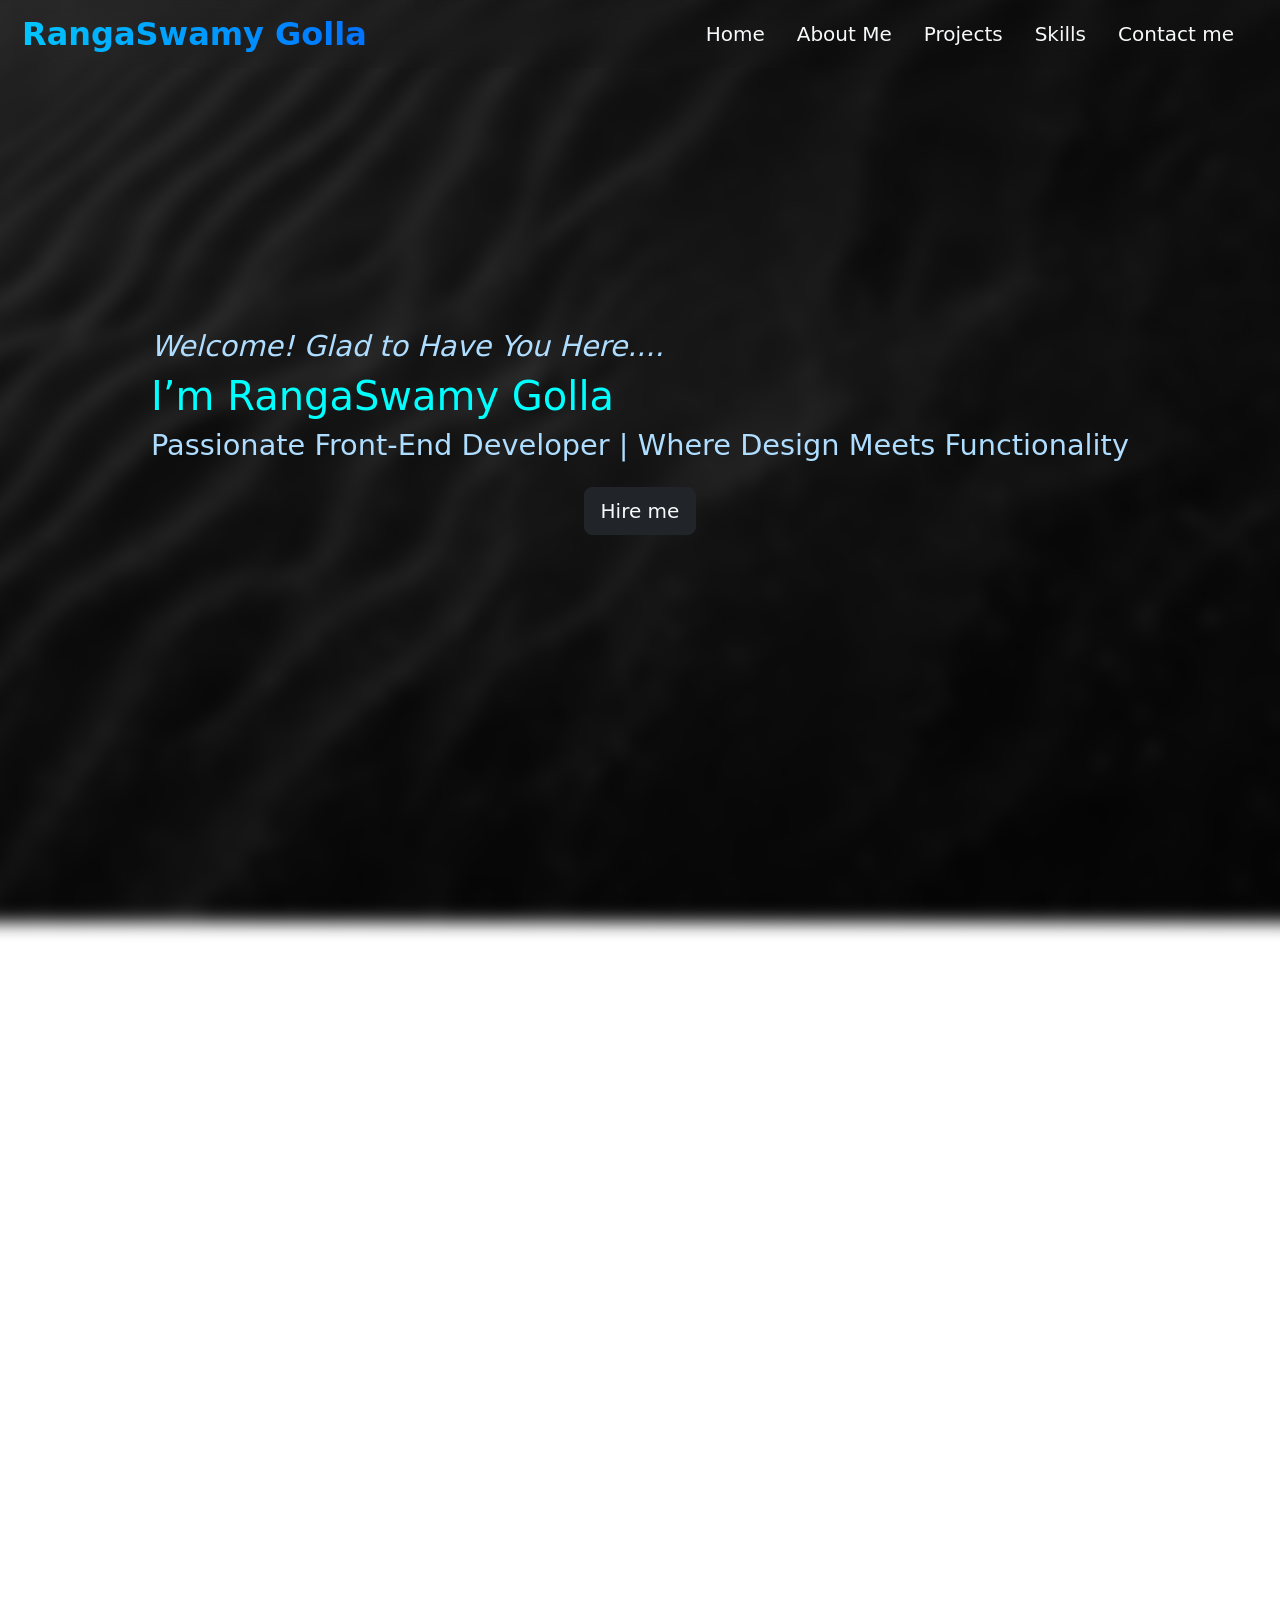
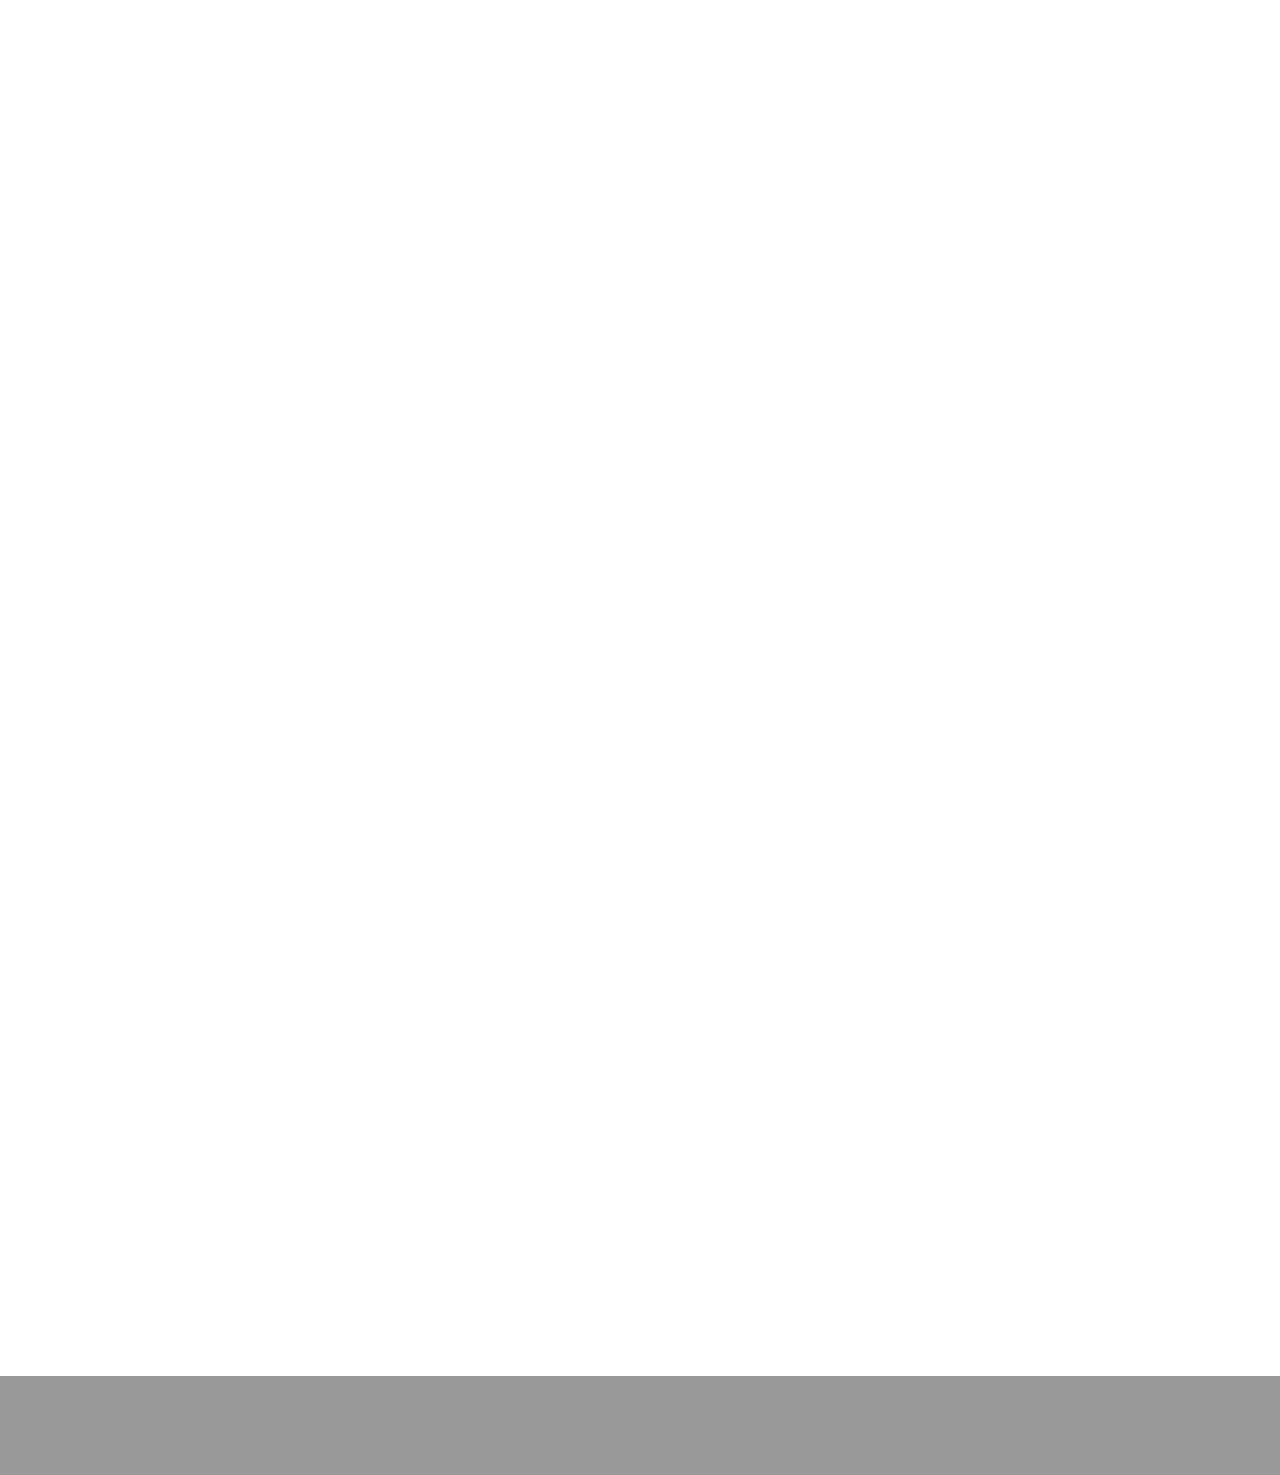
<file: public/index.html>
<!DOCTYPE html>
<html lang="en">
<head>
    <meta charset="UTF-8">
    <meta name="viewport" content="width=device-width, initial-scale=1.0">
    <title>Ranga Swamy Golla</title>
    <link href="https://cdn.jsdelivr.net/npm/bootstrap@5.3.4/dist/css/bootstrap.min.css" rel="stylesheet" integrity="sha384-DQvkBjpPgn7RC31MCQoOeC9TI2kdqa4+BSgNMNj8v77fdC77Kj5zpWFTJaaAoMbC" crossorigin="anonymous">
    <link rel="stylesheet" href="../src/style.css">
    <!-- AOS ANIMATION CSS CDN-->
    <link href="https://cdn.jsdelivr.net/npm/aos@2.3.4/dist/aos.css" rel="stylesheet">
    <link href="https://cdn.jsdelivr.net/npm/bootstrap-icons@1.10.5/font/bootstrap-icons.css" rel="stylesheet">
    <script src="https://cdn.jsdelivr.net/npm/bootstrap@5.3.4/dist/js/bootstrap.bundle.min.js" integrity="sha384-YUe2LzesAfftltw+PEaao2tjU/QATaW/rOitAq67e0CT0Zi2VVRL0oC4+gAaeBKu" crossorigin="anonymous"></script>
    <!-- AOS JS CDN -->
    <script src="https://cdn.jsdelivr.net/npm/aos@2.3.4/dist/aos.js"></script>
    <script src="../src/script.js"></script>
</head>
<body>
    <div class="container-fluid">
        <header>
            <nav class="navbar navbar-expand-md navbar-light text-center">
                <div class="logo">
                    <a href="index.html" class="navbar-brand fw-semibold  fs-2 text-light">RangaSwamy Golla</a>
                </div>
                <button class="navbar-toggler" data-bs-toggle="collapse" data-bs-target="#navItems">
                    <span class="navbar-toggler-icon fs-6"></span>
                </button>
                <div class="collapse navbar-collapse justify-content-end" id="navItems">
                    <ul class="navbar-nav">
                        <li class="nav-item"><a href="#" class="nav-link text-light text-center fs-5">Home</a></li>
                        <li class="nav-item"><a href="#about-me" class="nav-link text-light text-center fs-5">About Me</a></li>
                        <li class="nav-item"><a href="#portfolio" class="nav-link text-light text-center fs-5">Projects</a></li>
                        <li class="nav-item"><a href="#skills" class="nav-link text-light text-center fs-5">Skills</a></li>
                        <li class="nav-item"><a href="#contact-me" class="nav-link text-light text-center fs-5">Contact me</a></li>
                    </ul>
                </div>
                </div>
            </nav>
        </header>
        <div class="main-container container-lg d-flex justify-content-center align-items-center mt-3">
                <div class="main-content text-light mb-4 text-start p-2" data-aos="fade-left">
                    <h4 class="fst-italic">Welcome! Glad to Have You Here....</h4>
                    <div class="typewriter">
                        <h1>I’m RangaSwamy Golla</h1>
                    </div>
                    <h4> Passionate Front-End Developer | Where Design Meets Functionality</h4>
                    <div class="text-center mt-4">
                        <button class="btn text-light btn-dark btn-lg" onclick="HireMeClick()">Hire me</button>
                    </div>
                </div>
            </div>
        </div>
        <section class="text-center w-100 mt-5 about-me" id="about-me">
            <h1 class="text-center mb-4 section-title" data-aos="fade-down">About Me</h1>
            <div class="about-me-section text-light fs-4 px-3 py-4 d-flex flex-column flex-lg-row align-items-center justify-content-between gap-5 container">
                
                <!-- Text Section -->
                <div class="about-me-content text-start col-12 col-lg-8 p-lg-5 p-sm-5" data-aos="fade-right">
                    <p>
                        I’m Ranga Swamy Golla, a final-year Computer Science student with a strong interest in full-stack development. I specialize in building responsive web applications using modern frontend technologies and have a solid foundation in Java and SQL for backend integration.

                        I enjoy turning ideas into practical solutions through clean code and intuitive design. My projects reflect a balance between aesthetics and functionality, emphasizing real-world impact and user experience.

                        I’m committed to continuous learning, collaboration, and contributing to meaningful tech solutions that solve real problems and inspire innovation.

       
                    </p>
                    <button class="btn btn-outline-secondary text-bg-light "><a href="../public/Documents/RangaSwamyGollaResume.pdf" download>Download Resume</a></button>
                </div>
                
                <!-- Image Section -->
                <div class="about-me-image col-12 col-lg-4 d-flex justify-content-center" data-aos="fade-left">
                    <img src="../public/Images/Photo.jpg" alt="My Image" class="img-fluid  shadow" style="max-width: 320px;">
                </div>
        
            </div>
        </section>

        <!-- Education -->
        <section id="education" class="text-light w-75 mx-auto" data-aos="fade-up" data-aos-duration="1000">
          <div class="container-fluid p-4">
            <h1 class="text-center border-2 border-bottom pb-4">Education</h1>
            <div class="schools row justify-content-around align-items-baseline">
              
              <div class="Btech edu col-12 col-lg-5 p-3 mb-4 gap-2  rounded">
                <h3>G Pulla Reddy Engineering College, Kurnool</h3>
                <h4>Computer Science and Engineering (Data Science)</h4>
                <h4>2022 - 2026</h4>
                <h4 class="text-success">9.05</h4>
              </div>

              <div class="inter edu col-12 col-lg-5 p-4 mb-4 gap-2  rounded">
                <h3>Narayana Junior College</h3>
                <h4>Mathematics, Physics and Chemistry (MPC)</h4>
                <h4>2020 - 2022</h4>
                <h4 class="text-success">93%</h4>
              </div>

              <div class="10th edu col-12 col-lg-6 p-4 mb-4  rounded">
                <h3>Vignan English Medium High School</h3>
                <h4>2020</h4>
                <h4 class="text-success">95%</h4>
              </div>
              
            </div>
          </div>
      </section>


        <!-- Portfolio section -->
        <section class="portfolio text-center p-5" id="portfolio">
            <h1 class="mb-lg-4 section-title" data-aos="zoom-in">Projects</h1>
            <div class="projects text-center d-flex flex-column flex-lg-row gap-4">
                <div class="card  text-light porject1" data-aos="zoom-in">
                    <div class="card-header">
                        <h3>Pomodoro Timer</h3>
                    </div>
                    <div class="card-body text-start">
                        A web-based productivity timer that follows the Pomodoro technique with added features like motivational quotes (via API), start alerts, and celebratory sounds on session completion to enhance user focus and engagement.
                    </div>
                    <div class="card-footer">
                      <button onclick="window.open('https://github.com/GRangaSwamy/Pomodoro', '_blank')" class="btn btn-outline-light">
                        View
                      </button>
                      
                    </div>
                </div>
                <div class="card  text-light porject1" data-aos="zoom-in">
                    <div class="card-header">
                        <h3>To-Do List</h3>
                    </div>
                    <div class="card-body text-start">
                        A simple and interactive to-do list web app that helps users organize daily tasks efficiently. Features include adding, editing, deleting tasks, and marking tasks as completed. Designed with a clean UI for better task management and built for a seamless user experience.
                    </div>
                    <div class="card-footer">
                        <button class="btn btn-outline-light" onclick="window.open('https://github.com/GRangaSwamy/Todo-List','_blank')">Show</button>
                    </div>
                </div>
                <div class="card  text-light porject1" data-aos="zoom-in">
                    <div class="card-header">
                        <h3>Weather Now</h3>
                    </div>
                    <div class="card-body text-start">
                        A responsive weather website that fetches real-time weather data based on user input using a weather API. It displays key information like temperature, weather conditions, humidity, and wind speed, providing users with accurate and current weather updates in a clean and intuitive interface.
                    </div>
                    <div class="card-footer">
                        <button class="btn btn-outline-light" onclick="window.open('https://github.com/GRangaSwamy/Weather-now','_blank')">Show</button>
                    </div>
                </div>
                <div class="card  text-light porject1" data-aos="zoom-in">
                    <div class="card-header">
                        <h3>React Login Form</h3>
                    </div>
                    <div class="card-body text-start">
                        A modern and responsive login page built using React and the Formik library. The project includes real-time form validation for email and password fields with clear, user-friendly error messages. Leveraging Formik’s form management and Yup for schema-based validation, it ensures clean state handling and input control. Designed to be scalable and reusable for larger React applications.
                    </div>
                    <div class="card-footer">
                        <button class="btn btn-outline-light">Show</button>
                    </div>
                </div>
            </div>
        </section>
        <!-- ONGOING PROJECTS SECTION -->
        <section class="portfolio text-center p-5">
            <h1 class="mb-lg-5 section-title" data-aos="zoom-in">Currently Building</h1>
            <div class="row justify-content-center g-4">
              <div class="col-12 col-lg-6">
                <div class="card  text-light" data-aos="zoom-in">
                  <div class="card-header">
                    <h3>Kisan Marg</h3>
                  </div>
                  <div class="card-body text-start">
                    Kisan Marg is an informative web platform designed to support farmers by promoting awareness of modern farming methods. It features content on advanced cropping techniques, using technology in agriculture, and includes tutorials to boost productivity. The site aims to bridge the gap between traditional farming and modern solutions for sustainable agriculture.
                  </div>
                  <div class="card-footer">
                    <button class="btn btn-outline-light">Show</button>
                  </div>
                </div>
              </div>
              <div class="col-12 col-lg-5">
                <div class="card  text-light" data-aos="zoom-in">
                  <div class="card-header">
                    <h3>Lakshmi Constructions </h3>
                  </div>
                  <div class="card-body text-start">
                    A clean and professional website to showcase my father's 30+ years of experience in construction, including 10+ years in government projects like CC roads and public buildings. Includes service listings, project gallery, and contact info.
                  </div>
                  <div class="card-footer">
                    <button class="btn btn-outline-light">Show</button>
                  </div>
                </div>
              </div>
            </div>
          </section>

          <!-- SKILLS -->
          <section class="skills text-center p-4" id="skills">
            <h1 class=" mb-4 section-title" data-aos="zoom-out">SKILLS</h1>
            <div class="container">
              <div class="row align-items-stretch d-flex justify-content-around" style="min-height: 420px;">
          
                <!-- Skills Bars -->
                <div class="col-12 col-lg-6 d-flex text-start">
                  <div class="w-100 d-flex flex-column justify-content-around" data-aos="fade-right">
                    <div class="mb-3 d-flex align-items-center" >
                      <div class="me-3 text-light" style="min-width: 80px;">HTML</div>
                      <div class="progress flex-grow-1">
                        <div class="progress-bar bg-primary" style="width: 80%;"></div>
                      </div>
                    </div>
                    <div class="mb-3 d-flex align-items-center">
                      <div class="me-3 text-light" style="min-width: 80px;">CSS</div>
                      <div class="progress flex-grow-1">
                        <div class="progress-bar bg-primary" style="width: 70%;"></div>
                      </div>
                    </div>
                    <div class="mb-3 d-flex align-items-center">
                      <div class="me-3 text-light" style="min-width: 80px;">BOOTSTRAP</div>
                      <div class="progress flex-grow-1">
                        <div class="progress-bar bg-primary" style="width: 60%;"></div>
                      </div>
                    </div>
                    <div class="mb-3 d-flex align-items-center">
                      <div class="me-3 text-light" style="min-width: 80px;">JAVASCRIPT</div>
                      <div class="progress flex-grow-1">
                        <div class="progress-bar bg-primary" style="width: 80%;"></div>
                      </div>
                    </div>
                    <div class="mb-3 d-flex align-items-center">
                      <div class="me-3 text-light" style="min-width: 80px;">JAVA</div>
                      <div class="progress flex-grow-1">
                        <div class="progress-bar bg-primary" style="width: 60%;"></div>
                      </div>
                    </div>
                    <div class="mb-3 d-flex align-items-center">
                      <div class="me-3 text-light" style="min-width: 80px;">PYTHON</div>
                      <div class="progress flex-grow-1">
                        <div class="progress-bar bg-primary" style="width: 50%;"></div>
                      </div>
                    </div>
                    <div class="d-flex align-items-center">
                      <div class="me-3 text-light" style="min-width: 80px;">SQL</div>
                      <div class="progress flex-grow-1">
                        <div class="progress-bar bg-primary" style="width: 70%;"></div>
                      </div>
                    </div>
                  </div>
                </div>
          
                <!-- Skills Image -->
                <div class="col-12 col-lg-4 d-flex align-items-center justify-content-center" data-aos="fade-left">
                  <img src="../public/Images/SkillsImage.png" alt="Skills Image" class="img-fluid rounded shadow"
                       style="max-height: 100%; width: 100%; object-fit: contain;">
                </div>
          
              </div>
            </div>
          </section>
          
                 <!-- CONTACT ME SECTION -->
          <section id="contact-me" class="container-lg text-light mt-5" data-aos="fade-right">
              <div class="contact-form-wrapper p-4 d-flex flex-column flex-sm-row flex-wrap justify-content-around align-items-center gap-4 text-center text-sm-start w-100">
                  <h2 class="section-title">Contact me</h2>
              </div>
              <div class="contact-form-wrapper p-4 d-flex flex-column flex-sm-row justify-content-around align-items-center gap-4 text-center w-100">
                <div class="contact-me-form w-100 w-sm-50">
                  <span><h4 class="text-">Get In Touch</h4></span>
                  <form id="contactForm" action="#">
                      <input type="text" id="name" class="form-control mb-3" placeholder="Your Name">
                      <input type="email" id="email" class="form-control mb-3" placeholder="Your Email">
                      <textarea id="message" class="form-control mb-3" placeholder="Your Message" rows="4"></textarea>
                      <button type="submit" onclick="submitFormClick()" class="btn btn-primary w-100" data-bs-toggle="modal" data-bs-target="#modal">Send Message</button>
                    </form>                  
                </div>
                <div class="text-loop-container text-center fs-1 px-2 py-3">
                  <h2 data-aos="fade-left" data-aos-delay="100"> Ready to Learn, Eager to Contribute</h2>
                  <h2 data-aos="fade-left" data-aos-delay="300">Let's work together and grow together 🌱</h2>
              </div>
                </div>     
            </section>
        <footer>
          <div class="footer-section d-flex flex-column flex-lg-row justify-content-around text-light   text-center  align-items-center">
            <div class="linkdin mb-3"><a href="https://www.linkedin.com/in/golla-ranga-swamy-ab035033a/" target="_blank"><span class="bi bi-linkedin fs-3"> Linkdin</span></a></div>
            <div class="github mb-3"><a href="https://github.com/GRangaSwamy" target="_blank"><span class="bi bi-github fs-3"> Github</span></a></div>
            <div class="leetcode mb-3"><a href="https://leetcode.com/u/Rangaswamy06/" target="_blank"><span class="bi bi-code-slash fs-3"> Leetcode</span></a></div>
            <div class="website mb-3"><a href="#" target="_blank"><span class="bi bi-globe fs-3"> Website</span></a></div>
          </div>
        </footer>
    </div>


    <!-- Modal -->
<div class="modal fade" id="modal" tabindex="-1" aria-hidden="true">
  <div class="modal-dialog modal-dialog-centered w-75">
    <div class="modal-content">
      <div class="modal-header">
        <h5 class="modal-title">Thanks for reaching out! I'm excited to connect with you.</h5>
        <button type="button" class="btn-close" data-bs-dismiss="modal" aria-label="Close"></button>
      </div>
      <div class="modal-body">
        <p id="modal-name"></p>
        <p id="modal-email"></p>
        <p id="modal-msg"></p>
      </div>
      <div class="modal-footer">
        <button class="btn btn-success" data-bs-dismiss="modal">Send</button>
      </div>
    </div>
  </div>
</div>

    </div>

      <script src="../src/script.js"></script>
</body>
</html>
</file>
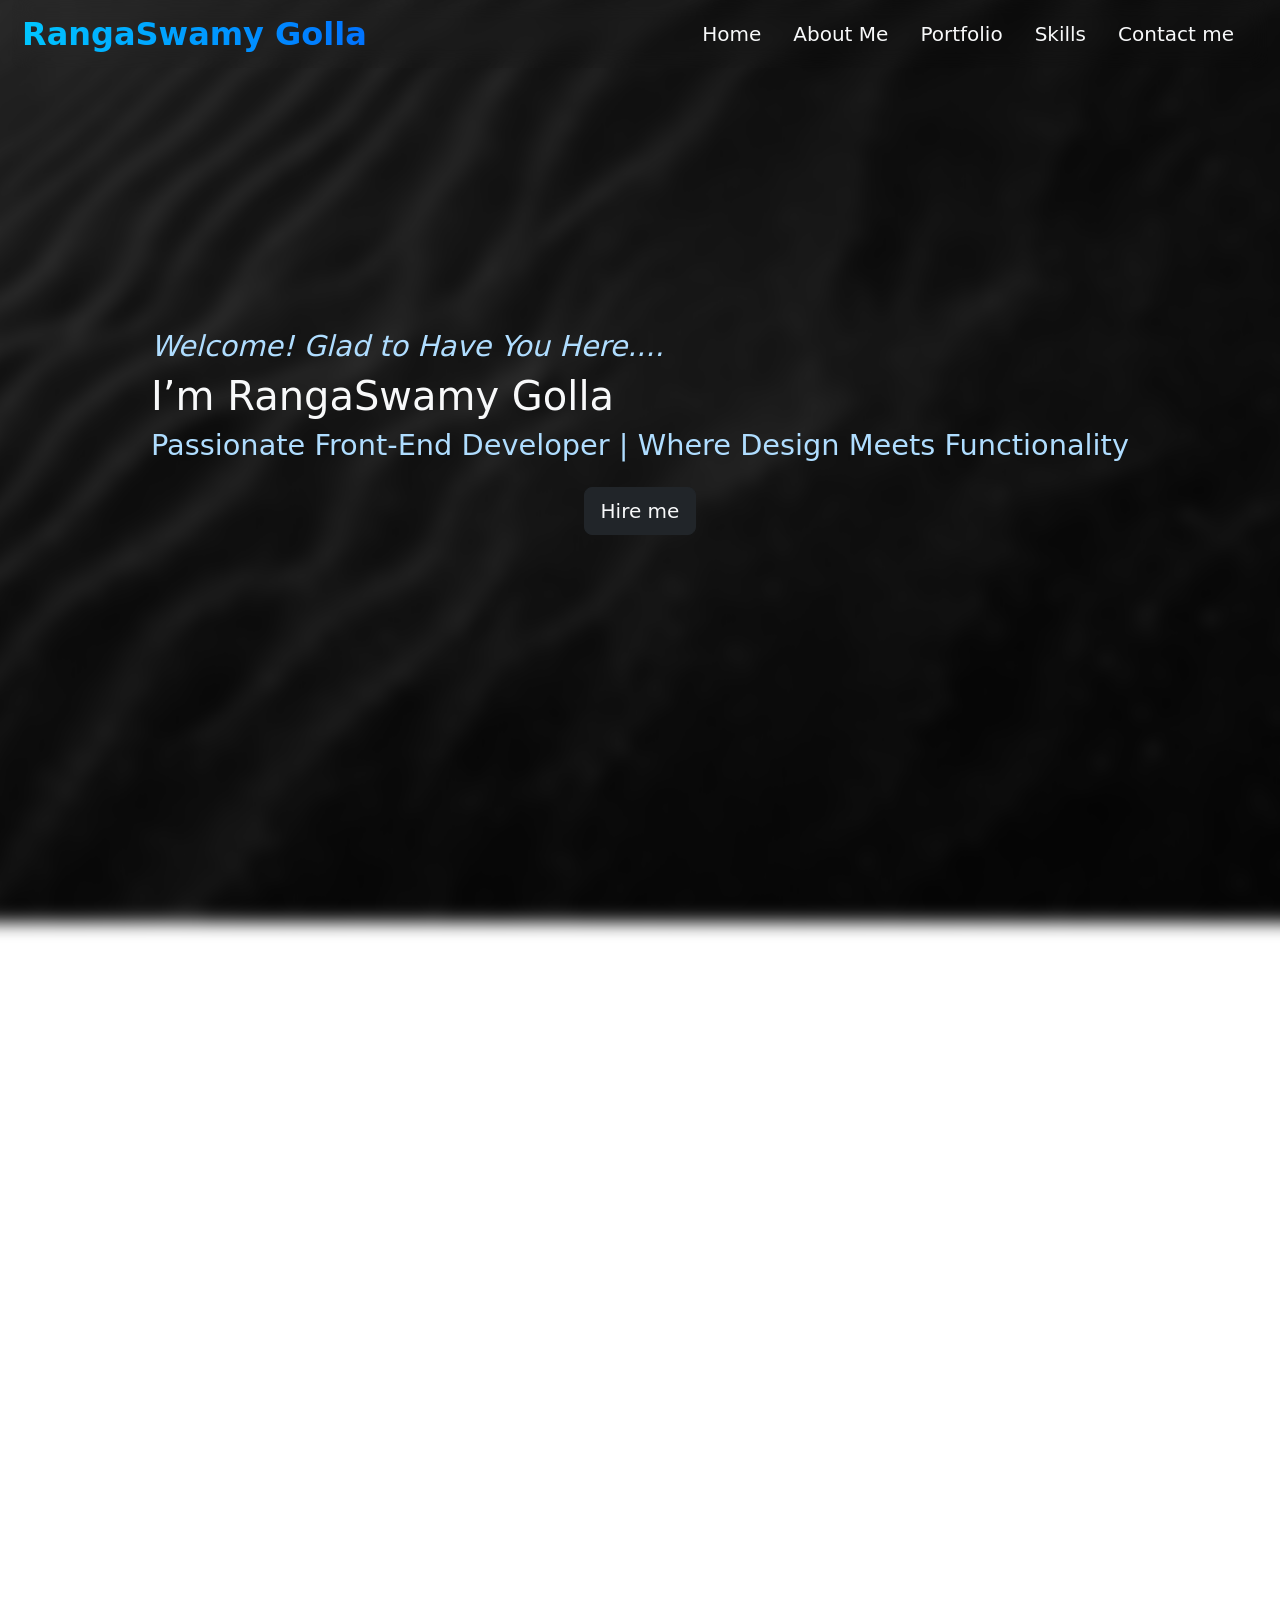
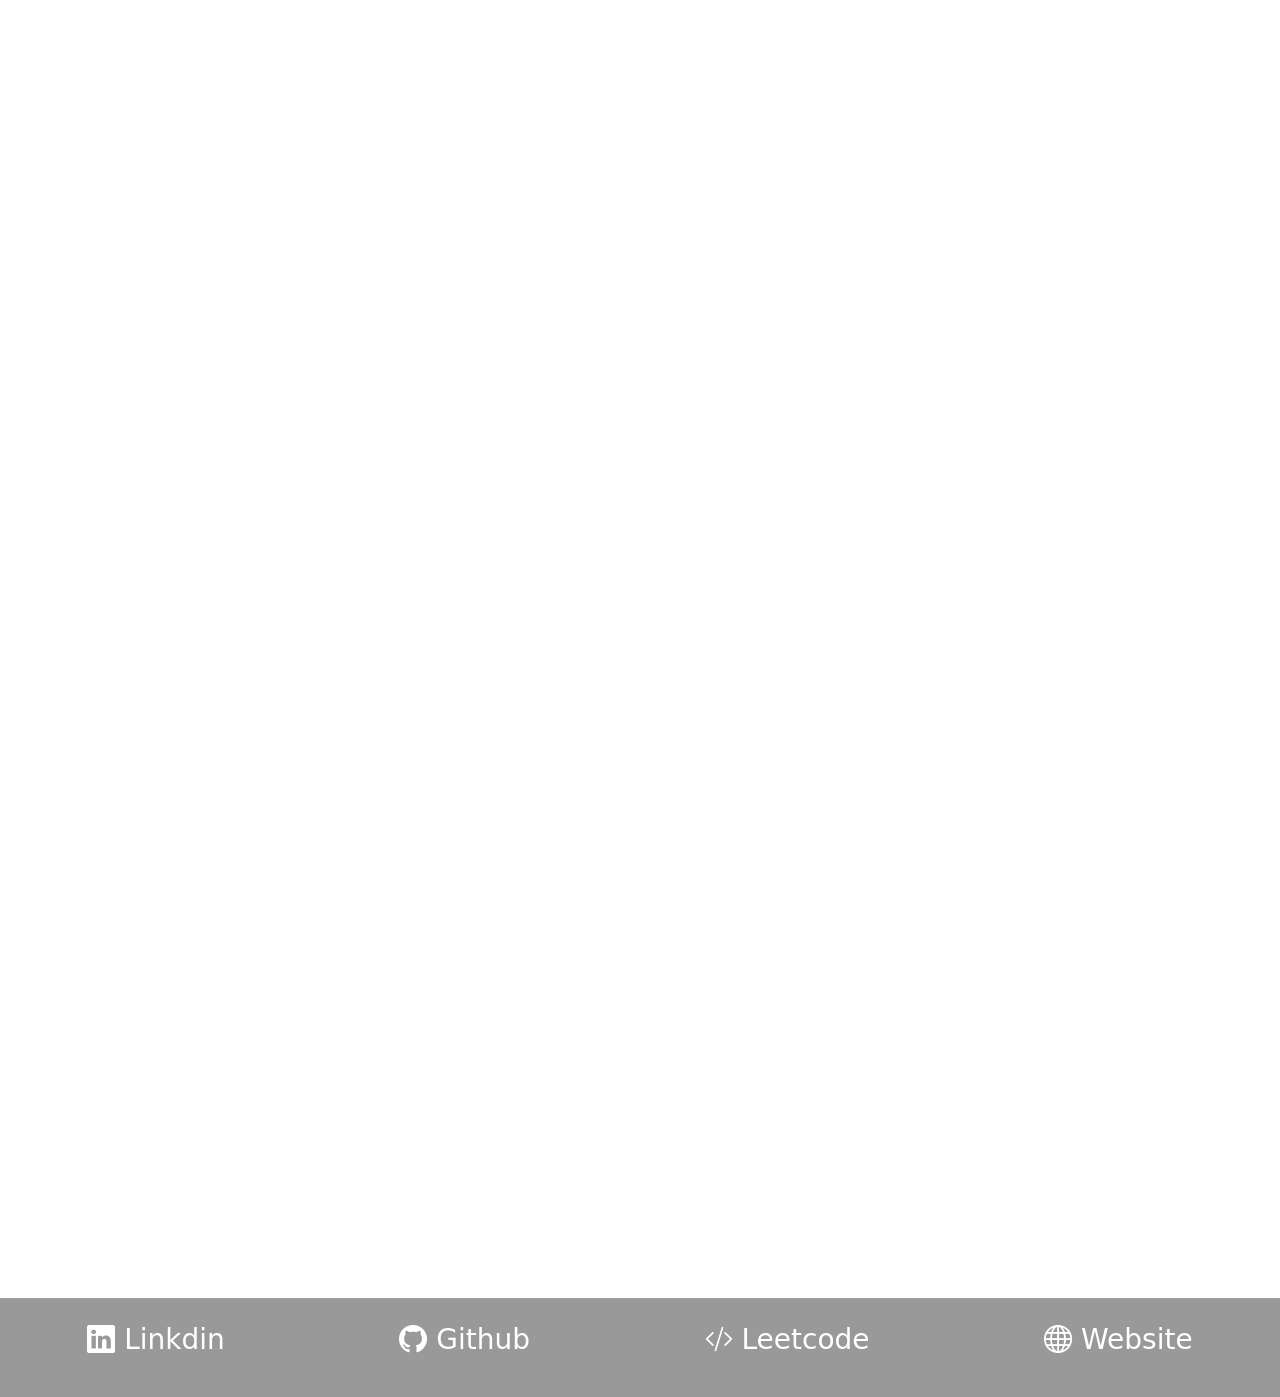
<file: Portfolio/public/index.html>
<!DOCTYPE html>
<html lang="en">
<head>
    <meta charset="UTF-8">
    <meta name="viewport" content="width=device-width, initial-scale=1.0">
    <title>Ranga Swamy Golla</title>
    <link href="https://cdn.jsdelivr.net/npm/bootstrap@5.3.4/dist/css/bootstrap.min.css" rel="stylesheet" integrity="sha384-DQvkBjpPgn7RC31MCQoOeC9TI2kdqa4+BSgNMNj8v77fdC77Kj5zpWFTJaaAoMbC" crossorigin="anonymous">
    <link rel="stylesheet" href="../src/style.css">
    <!-- AOS ANIMATION CSS CDN-->
    <link href="https://cdn.jsdelivr.net/npm/aos@2.3.4/dist/aos.css" rel="stylesheet">
    <link href="https://cdn.jsdelivr.net/npm/bootstrap-icons@1.10.5/font/bootstrap-icons.css" rel="stylesheet">
    <script src="https://cdn.jsdelivr.net/npm/bootstrap@5.3.4/dist/js/bootstrap.bundle.min.js" integrity="sha384-YUe2LzesAfftltw+PEaao2tjU/QATaW/rOitAq67e0CT0Zi2VVRL0oC4+gAaeBKu" crossorigin="anonymous"></script>
    <!-- AOS JS CDN -->
    <script src="https://cdn.jsdelivr.net/npm/aos@2.3.4/dist/aos.js"></script>
    <script src="../src/script.js"></script>
</head>
<body>
    <div class="container-fluid">
        <header>
            <nav class="navbar navbar-expand-md navbar-light text-center">
                <div class="logo">
                    <a href="index.html" class="navbar-brand fw-semibold  fs-2 text-light">RangaSwamy Golla</a>
                </div>
                <button class="navbar-toggler" data-bs-toggle="collapse" data-bs-target="#navItems">
                    <span class="navbar-toggler-icon fs-6"></span>
                </button>
                <div class="collapse navbar-collapse justify-content-end" id="navItems">
                    <ul class="navbar-nav">
                        <li class="nav-item"><a href="#" class="nav-link text-light text-center fs-5">Home</a></li>
                        <li class="nav-item"><a href="#about-me" class="nav-link text-light text-center fs-5">About Me</a></li>
                        <li class="nav-item"><a href="#portfolio" class="nav-link text-light text-center fs-5">Portfolio</a></li>
                        <li class="nav-item"><a href="#skills" class="nav-link text-light text-center fs-5">Skills</a></li>
                        <li class="nav-item"><a href="#contact-me" class="nav-link text-light text-center fs-5">Contact me</a></li>
                    </ul>
                </div>
                </div>
            </nav>
        </header>
        <div class="main-container container-lg d-flex justify-content-center align-items-center mt-3">
                <div class="main-content text-light mb-4 text-start p-2" data-aos="fade-left">
                    <h4 class="fst-italic">Welcome! Glad to Have You Here....</h4>
                    <div class="typewriter">
                        <h1>I’m RangaSwamy Golla</h1>
                    </div>
                    <h4> Passionate Front-End Developer | Where Design Meets Functionality</h4>
                    <div class="text-center mt-4">
                        <button class="btn text-light btn-dark btn-lg" onclick="HireMeClick()">Hire me</button>
                    </div>
                </div>
            </div>
        </div>
        <section class="text-center w-100 mt-5 about-me" id="about-me">
            <h1 class="text-center mb-4 section-title" data-aos="fade-down">About Me</h1>
            <div class="about-me-section text-light fs-5 px-3 py-4 d-flex flex-column flex-lg-row align-items-center justify-content-between gap-5 container">
                
                <!-- Text Section -->
                <div class="about-me-content text-start col-12 col-lg-8 p-lg-5 p-sm-5" data-aos="fade-right">
                    <p>
                        I’m Ranga Swamy Golla, a passionate Front-End Developer skilled in HTML, CSS, JavaScript, Bootstrap, and jQuery, with hands-on experience in Python (NumPy), Java, and Supervised Machine Learning. I hold certifications in Data Science, Java Programming, and Professional Communication.

                        I focus on building responsive, user-friendly interfaces backed by strong problem-solving skills. I'm a quick learner, team player, and thrive on real-world challenges that help me grow.
                        
                        With a clean coding approach, attention to detail, and a user-centered mindset, I strive to bridge the gap between functionality and design.
                        I’m a dedicated and proactive learner, always seeking opportunities to grow and contribute meaningfully through technology.            
                    </p>
                    <button class="btn btn-outline-secondary text-bg-light "><a href="../public/Documents/GollaRangaSwamy_Resume.pdf" download>Download Resume</a></button>
                </div>
                
                <!-- Image Section -->
                <div class="about-me-image col-12 col-lg-4 d-flex justify-content-center" data-aos="fade-left">
                    <img src="../public/Images/Photo.jpg" alt="My Image" class="img-fluid  shadow" style="max-width: 320px;">
                </div>
        
            </div>
        </section>

        <!-- Education -->
        <section id="education" class="text-light w-75 mx-auto" data-aos="fade-up" data-aos-duration="1000">
          <div class="container-fluid p-4">
            <h1 class="text-center border-2 border-bottom pb-4">Education</h1>
            <div class="schools row justify-content-around align-items-baseline">
              
              <div class="Btech edu col-12 col-lg-5 p-3 mb-4 gap-2  rounded">
                <h3>G Pulla Reddy Engineering College, Kurnool</h3>
                <h4>Computer Science and Engineering (Data Science)</h4>
                <h4>2022 - 2026</h4>
                <h4 class="text-success">9.05</h4>
              </div>

              <div class="inter edu col-12 col-lg-5 p-4 mb-4 gap-2  rounded">
                <h3>Narayana Junior College</h3>
                <h4>Mathematics, Physics and Chemistry (MPC)</h4>
                <h4>2020 - 2022</h4>
                <h4 class="text-success">93%</h4>
              </div>

              <div class="10th edu col-12 col-lg-6 p-4 mb-4  rounded">
                <h3>Vignan English Medium High School</h3>
                <h4>2020</h4>
                <h4 class="text-success">95%</h4>
              </div>
              
            </div>
          </div>
      </section>


        <!-- Portfolio section -->
        <section class="portfolio text-center p-5" id="portfolio">
            <h1 class="mb-lg-4 section-title" data-aos="zoom-in">Portfolio</h1>
            <div class="projects text-center d-flex flex-column flex-lg-row gap-4">
                <div class="card  text-light porject1" data-aos="zoom-in">
                    <div class="card-header">
                        <h3>Pomodoro Timer</h3>
                    </div>
                    <div class="card-body text-start">
                        A web-based productivity timer that follows the Pomodoro technique with added features like motivational quotes (via API), start alerts, and celebratory sounds on session completion to enhance user focus and engagement.
                    </div>
                    <div class="card-footer">
                      <button onclick="window.open('https://github.com/GRangaSwamy/Pomodoro', '_blank')" class="btn btn-outline-light">
                        View
                      </button>
                      
                    </div>
                </div>
                <div class="card  text-light porject1" data-aos="zoom-in">
                    <div class="card-header">
                        <h3>To-Do List</h3>
                    </div>
                    <div class="card-body text-start">
                        A simple and interactive to-do list web app that helps users organize daily tasks efficiently. Features include adding, editing, deleting tasks, and marking tasks as completed. Designed with a clean UI for better task management and built for a seamless user experience.
                    </div>
                    <div class="card-footer">
                        <button class="btn btn-outline-light" onclick="window.open('https://github.com/GRangaSwamy/Todo-List','_blank')">Show</button>
                    </div>
                </div>
                <div class="card  text-light porject1" data-aos="zoom-in">
                    <div class="card-header">
                        <h3>Weather Now</h3>
                    </div>
                    <div class="card-body text-start">
                        A responsive weather website that fetches real-time weather data based on user input using a weather API. It displays key information like temperature, weather conditions, humidity, and wind speed, providing users with accurate and current weather updates in a clean and intuitive interface.
                    </div>
                    <div class="card-footer">
                        <button class="btn btn-outline-light" onclick="window.open('https://github.com/GRangaSwamy/Weather-now','_blank')">Show</button>
                    </div>
                </div>
                <div class="card  text-light porject1" data-aos="zoom-in">
                    <div class="card-header">
                        <h3>React Login Form</h3>
                    </div>
                    <div class="card-body text-start">
                        A modern and responsive login page built using React and the Formik library. The project includes real-time form validation for email and password fields with clear, user-friendly error messages. Leveraging Formik’s form management and Yup for schema-based validation, it ensures clean state handling and input control. Designed to be scalable and reusable for larger React applications.
                    </div>
                    <div class="card-footer">
                        <button class="btn btn-outline-light">Show</button>
                    </div>
                </div>
            </div>
        </section>
        <!-- ONGOING PROJECTS SECTION -->
        <section class="portfolio text-center p-5">
            <h1 class="mb-lg-5 section-title" data-aos="zoom-in">Currently Building</h1>
            <div class="row justify-content-center g-4">
              <div class="col-12 col-lg-6">
                <div class="card  text-light" data-aos="zoom-in">
                  <div class="card-header">
                    <h3>Kisan Marg</h3>
                  </div>
                  <div class="card-body text-start">
                    Kisan Marg is an informative web platform designed to support farmers by promoting awareness of modern farming methods. It features content on advanced cropping techniques, using technology in agriculture, and includes tutorials to boost productivity. The site aims to bridge the gap between traditional farming and modern solutions for sustainable agriculture.
                  </div>
                  <div class="card-footer">
                    <button class="btn btn-outline-light">Show</button>
                  </div>
                </div>
              </div>
              <div class="col-12 col-lg-5">
                <div class="card  text-light" data-aos="zoom-in">
                  <div class="card-header">
                    <h3>Lakshmi Constructions </h3>
                  </div>
                  <div class="card-body text-start">
                    A clean and professional website to showcase my father's 30+ years of experience in construction, including 10+ years in government projects like CC roads and public buildings. Includes service listings, project gallery, and contact info.
                  </div>
                  <div class="card-footer">
                    <button class="btn btn-outline-light">Show</button>
                  </div>
                </div>
              </div>
            </div>
          </section>

          <!-- SKILLS -->
          <section class="skills text-center p-4" id="skills">
            <h1 class=" mb-4 section-title" data-aos="zoom-out">SKILLS</h1>
            <div class="container">
              <div class="row align-items-stretch d-flex justify-content-around" style="min-height: 420px;">
          
                <!-- Skills Bars -->
                <div class="col-12 col-lg-6 d-flex text-start">
                  <div class="w-100 d-flex flex-column justify-content-around" data-aos="fade-right">
                    <div class="mb-3 d-flex align-items-center" >
                      <div class="me-3 text-light" style="min-width: 80px;">HTML</div>
                      <div class="progress flex-grow-1">
                        <div class="progress-bar bg-primary" style="width: 80%;"></div>
                      </div>
                    </div>
                    <div class="mb-3 d-flex align-items-center">
                      <div class="me-3 text-light" style="min-width: 80px;">CSS</div>
                      <div class="progress flex-grow-1">
                        <div class="progress-bar bg-primary" style="width: 70%;"></div>
                      </div>
                    </div>
                    <div class="mb-3 d-flex align-items-center">
                      <div class="me-3 text-light" style="min-width: 80px;">BOOTSTRAP</div>
                      <div class="progress flex-grow-1">
                        <div class="progress-bar bg-primary" style="width: 60%;"></div>
                      </div>
                    </div>
                    <div class="mb-3 d-flex align-items-center">
                      <div class="me-3 text-light" style="min-width: 80px;">JAVASCRIPT</div>
                      <div class="progress flex-grow-1">
                        <div class="progress-bar bg-primary" style="width: 80%;"></div>
                      </div>
                    </div>
                    <div class="mb-3 d-flex align-items-center">
                      <div class="me-3 text-light" style="min-width: 80px;">JAVA</div>
                      <div class="progress flex-grow-1">
                        <div class="progress-bar bg-primary" style="width: 60%;"></div>
                      </div>
                    </div>
                    <div class="mb-3 d-flex align-items-center">
                      <div class="me-3 text-light" style="min-width: 80px;">PYTHON</div>
                      <div class="progress flex-grow-1">
                        <div class="progress-bar bg-primary" style="width: 50%;"></div>
                      </div>
                    </div>
                    <div class="d-flex align-items-center">
                      <div class="me-3 text-light" style="min-width: 80px;">SQL</div>
                      <div class="progress flex-grow-1">
                        <div class="progress-bar bg-primary" style="width: 70%;"></div>
                      </div>
                    </div>
                  </div>
                </div>
          
                <!-- Skills Image -->
                <div class="col-12 col-lg-4 d-flex align-items-center justify-content-center" data-aos="fade-left">
                  <img src="../public/Images/SkillsImage.png" alt="Skills Image" class="img-fluid rounded shadow"
                       style="max-height: 100%; width: 100%; object-fit: contain;">
                </div>
          
              </div>
            </div>
          </section>
          
                 <!-- CONTACT ME SECTION -->
          <section id="contact-me" class="container-lg text-light mt-5" data-aos="fade-right">
              <div class="contact-form-wrapper p-4 d-flex flex-column flex-sm-row flex-wrap justify-content-around align-items-center gap-4 text-center text-sm-start w-100">
                  <h2 class="section-title">Contact me</h2>
              </div>
              <div class="contact-form-wrapper p-4 d-flex flex-column flex-sm-row justify-content-around align-items-center gap-4 text-center w-100">
                <div class="contact-me-form w-100 w-sm-50">
                  <span><h4 class="text-">Get In Touch</h4></span>
                  <form id="contactForm" action="#">
                      <input type="text" id="name" class="form-control mb-3" placeholder="Your Name">
                      <input type="email" id="email" class="form-control mb-3" placeholder="Your Email">
                      <textarea id="message" class="form-control mb-3" placeholder="Your Message" rows="4"></textarea>
                      <button type="submit" onclick="submitFormClick()" class="btn btn-primary w-100" data-bs-toggle="modal" data-bs-target="#modal">Send Message</button>
                    </form>                  
                </div>
                <div class="text-loop-container text-center fs-1 px-2 py-3">
                  <h2 data-aos="fade-left" data-aos-delay="100"> Ready to Learn, Eager to Contribute</h2>
                  <h2 data-aos="fade-left" data-aos-delay="300">Let's work together and grow together 🌱</h2>
              </div>
                </div>     
            </section>
        <footer>
          <div class="footer-section d-flex flex-column flex-lg-row justify-content-around text-light   text-center  align-items-center">
            <div class="linkdin mb-3"><a href="https://www.linkedin.com/in/golla-ranga-swamy-ab035033a/" target="_blank"><span class="bi bi-linkedin fs-3"> Linkdin</span></a></div>
            <div class="github mb-3"><a href="https://github.com/GRangaSwamy" target="_blank"><span class="bi bi-github fs-3"> Github</span></a></div>
            <div class="leetcode mb-3"><a href="https://leetcode.com/u/Rangaswamy06/" target="_blank"><span class="bi bi-code-slash fs-3"> Leetcode</span></a></div>
            <div class="website mb-3"><a href="#" target="_blank"><span class="bi bi-globe fs-3"> Website</span></a></div>
          </div>
        </footer>
    </div>


    <!-- Modal -->
<div class="modal fade" id="modal" tabindex="-1" aria-hidden="true">
  <div class="modal-dialog modal-dialog-centered w-75">
    <div class="modal-content">
      <div class="modal-header">
        <h5 class="modal-title">Thanks for reaching out! I'm excited to connect with you.</h5>
        <button type="button" class="btn-close" data-bs-dismiss="modal" aria-label="Close"></button>
      </div>
      <div class="modal-body">
        <p id="modal-name"></p>
        <p id="modal-email"></p>
        <p id="modal-msg"></p>
      </div>
      <div class="modal-footer">
        <button class="btn btn-success" data-bs-dismiss="modal">Send</button>
      </div>
    </div>
  </div>
</div>

    </div>

      <script src="../src/script.js"></script>
      <script src="//code.tidio.co/h20lil25byye5rg2a8scpjm3imvkuwq1.js" async></script>
</body>
</html>
</file>
<file: src/style.css>
*{
    padding: 0;
    margin: 0;
    box-sizing: border-box;
}
body {
    position: relative;
    margin: 0;
    padding: 0;
  }
  
  body::before {
    content: "";
    position: fixed;
    top: 0;
    left: 0;
    height: 100%;
    width: 100%;
    background: url('../public/Images/adrien-olichon-RCAhiGJsUUE-unsplash.jpg') center/cover no-repeat;
    filter: blur(8px);
    transform: scale(1.05);
    z-index: -1;
  }
.navbar {
    background-color: rgba(10, 20,3 0, 0.2);
    backdrop-filter: blur(10px); 
    border-radius: 10px;
    padding: 10px;
}
.navbar-brand{
    background: linear-gradient(90deg, #00c6ff, #0072ff);
    -webkit-background-clip: text;
    -webkit-text-fill-color: transparent;
    font-weight: bold;
    font-size: 2rem;
}
.main-container{
    width: 90%;
    height: 80vh;
}
.main-content{
    text-align: justify;
}
.main-container h4{
    color: #AFDDFF;
    font-size: 1.8rem;
}
.main-container h1{
    font-size: 2.5rem;
}
 .left{
    animation: slideLeft 1.3s ease-in-out forwards;
}
li{
    margin-right: 1rem;
}
li a:hover{
    background: linear-gradient(90deg, #00c6ff, #0072ff);
    backdrop-filter: blur(10px);
    padding-left: 0.5rem;
    text-decoration: underline;
}
.logo:hover{
    transform: scale(1.1);
}
.main-content{
    display: inline-block;
    animation: wave 2s infinite ease-in-out;
}

@keyframes wave {
    0%, 100% { transform: translateY(0); }
    50% { transform: translateY(-10px); }
}
  .form-control{
    margin-bottom: 1rem;
  }
  html{
    scroll-behavior: smooth;
  }
  .contact-me-form h4{
    text-decoration: underline;
    font-size: 2rem;
    padding-bottom: 0.4rem;
    text-align: start;
  }
  .text-loop div {
    margin: 10px 0;
  }
  .text-loop-container {
    max-width: 100%;
    width: 100%;
    text-align: start;
  }
  .aos-line {
    margin-bottom: 0.75rem;
    white-space: normal;
    word-break: break-word;
  }
  .about-me-section p{
    text-align: justify;
  }
  .about-me h1{
    text-decoration: dashed;
    padding-bottom: 1rem;
    border-bottom: 2px solid white;
  }
  .section-title{
    font-family: 'Georgia', serif;
    font-size: 2.5rem;
    font-weight: 600;
    padding: 1rem;
    width: 80%;
    color: #00ffff;
    border-bottom: 2px solid #1180e8;
    padding-bottom: 0.5rem;
    display: inline-block;
    letter-spacing: 1px;
    text-align: center;
    backdrop-filter: blur(10px); 
  }
.about-me-content a{
    text-decoration: none;
    color: black;
}
.portfolio h1{
    text-align: center;
}
html {
  scroll-behavior: smooth;
}
.card,.card-footer{
  background-color: transparent;
}
.about-me-content{
  padding-left: 1.2rem;
  padding-right: 1.2rem;
}
.my-skills{
  padding: 1rem;
  width: 80%;
  margin-right: auto;
  margin-left: auto;
}
.cursor {
  display: inline-block;
  animation: blink 0.8s infinite;
  font-weight: bold;
  color: #ffc107;
}

@keyframes blink {
  0%, 100% { opacity: 1; }
  50%      { opacity: 0; }
}
.footer-section a{
  text-decoration: underline;
  color: white;
  padding: 1rem;
}
footer {
  background: rgba(0, 0, 0, 0.4); 
  backdrop-filter: blur(50px); 
  -webkit-backdrop-filter: blur(10px);
  border-top: 1px solid rgba(255, 255, 255, 0.1);
  padding: 20px 0;
  position: relative;
  z-index: 10;
}
.footer-section a {
  color: #ffffff;
  text-decoration: none;
  transition: color 0.3s ease;
}
.footer-section a:hover {
  color: #00ffff;
}
.skills{
  margin-bottom: 2rem;
}
.edu{
  /* border: 2px solid red; */
  padding: 1rem;
  /* background-color: #ff; */
  box-shadow: 0 4px 10px gray;
}
.edu {
  background-color: #1f1f1f;
  color: white;
  padding: 1.5rem;
  margin-bottom: 1.5rem;
  border-radius: 0.75rem;
  box-shadow: 0 10px 20px rgba(0, 0, 0, 0.7), 
              0 6px 6px rgba(0, 0, 0, 0.6);
  transition: transform 0.3s ease, box-shadow 0.3s ease;
}
.edu:hover {
  transform: translateY(-5px);
  box-shadow: 0 15px 30px rgba(0, 0, 0, 0.8), 
              0 10px 10px rgba(0, 0, 0, 0.6);
}
h1{
  color: #00ffff;
}
</file>
<file: Portfolio/src/style.css>
*{
    padding: 0;
    margin: 0;
    box-sizing: border-box;
}
body {
    position: relative;
    margin: 0;
    padding: 0;
  }
  
  body::before {
    content: "";
    position: fixed;
    top: 0;
    left: 0;
    height: 100%;
    width: 100%;
    background: url('../public/Images/adrien-olichon-RCAhiGJsUUE-unsplash.jpg') center/cover no-repeat;
    filter: blur(8px);
    transform: scale(1.05);
    z-index: -1;
  }
.navbar {
    background-color: rgba(10, 20,3 0, 0.2);
    backdrop-filter: blur(10px); 
    border-radius: 10px;
    padding: 10px;
}
.navbar-brand{
    background: linear-gradient(90deg, #00c6ff, #0072ff);
    -webkit-background-clip: text;
    -webkit-text-fill-color: transparent;
    font-weight: bold;
    font-size: 2rem;
}
.main-container{
    width: 90%;
    height: 80vh;
}
.main-content{
    text-align: justify;
}
.main-container h4{
    color: #AFDDFF;
    font-size: 1.8rem;
}
.main-container h1{
    font-size: 2.5rem;
}
 .left{
    animation: slideLeft 1.3s ease-in-out forwards;
}
li{
    margin-right: 1rem;
}
li a:hover{
    background: linear-gradient(90deg, #00c6ff, #0072ff);
    backdrop-filter: blur(10px);
    padding-left: 0.5rem;
    text-decoration: underline;
}
.logo:hover{
    transform: scale(1.1);
}
.main-content{
    display: inline-block;
    animation: wave 2s infinite ease-in-out;
}

@keyframes wave {
    0%, 100% { transform: translateY(0); }
    50% { transform: translateY(-10px); }
}
  .form-control{
    margin-bottom: 1rem;
  }
  html{
    scroll-behavior: smooth;
  }
  .contact-me-form h4{
    text-decoration: underline;
    font-size: 2rem;
    padding-bottom: 0.4rem;
    text-align: start;
  }
  .text-loop div {
    margin: 10px 0;
  }
  .text-loop-container {
    max-width: 100%;
    width: 100%;
    text-align: start;
  }
  .aos-line {
    margin-bottom: 0.75rem;
    white-space: normal;
    word-break: break-word;
  }
  .about-me-section p{
    text-align: justify;
  }
  .about-me h1{
    text-decoration: dashed;
    padding-bottom: 1rem;
    border-bottom: 2px solid white;
  }
  .section-title{
    font-family: 'Georgia', serif;
    font-size: 2.5rem;
    font-weight: 600;
    padding: 1rem;
    width: 80%;
    color: #00ffff;
    border-bottom: 2px solid #1180e8;
    padding-bottom: 0.5rem;
    display: inline-block;
    letter-spacing: 1px;
    text-align: center;
    backdrop-filter: blur(10px); 
  }
.about-me-content a{
    text-decoration: none;
    color: black;
}
.portfolio h1{
    text-align: center;
}
html {
  scroll-behavior: smooth;
}
.card,.card-footer{
  background-color: transparent;
}
.about-me-content{
  padding-left: 1.2rem;
  padding-right: 1.2rem;
}
.my-skills{
  padding: 1rem;
  width: 80%;
  margin-right: auto;
  margin-left: auto;
}
.cursor {
  display: inline-block;
  animation: blink 0.8s infinite;
  font-weight: bold;
  color: #ffc107;
}

@keyframes blink {
  0%, 100% { opacity: 1; }
  50%      { opacity: 0; }
}
.footer-section a{
  text-decoration: underline;
  color: white;
  padding: 1rem;
}
footer {
  background: rgba(0, 0, 0, 0.4); 
  backdrop-filter: blur(50px); 
  -webkit-backdrop-filter: blur(10px);
  border-top: 1px solid rgba(255, 255, 255, 0.1);
  padding: 20px 0;
  position: relative;
  z-index: 10;
}
.footer-section a {
  color: #ffffff;
  text-decoration: none;
  transition: color 0.3s ease;
}
.footer-section a:hover {
  color: #00ffff;
}
.skills{
  margin-bottom: 2rem;
}
.edu{
  /* border: 2px solid red; */
  padding: 1rem;
  /* background-color: #ff; */
  box-shadow: 0 4px 10px gray;
}
.edu {
  background-color: #1f1f1f;
  color: white;
  padding: 1.5rem;
  margin-bottom: 1.5rem;
  border-radius: 0.75rem;
  box-shadow: 0 10px 20px rgba(0, 0, 0, 0.7), 
              0 6px 6px rgba(0, 0, 0, 0.6);
  transition: transform 0.3s ease, box-shadow 0.3s ease;
}
.edu:hover {
  transform: translateY(-5px);
  box-shadow: 0 15px 30px rgba(0, 0, 0, 0.8), 
              0 10px 10px rgba(0, 0, 0, 0.6);
}
</file>
